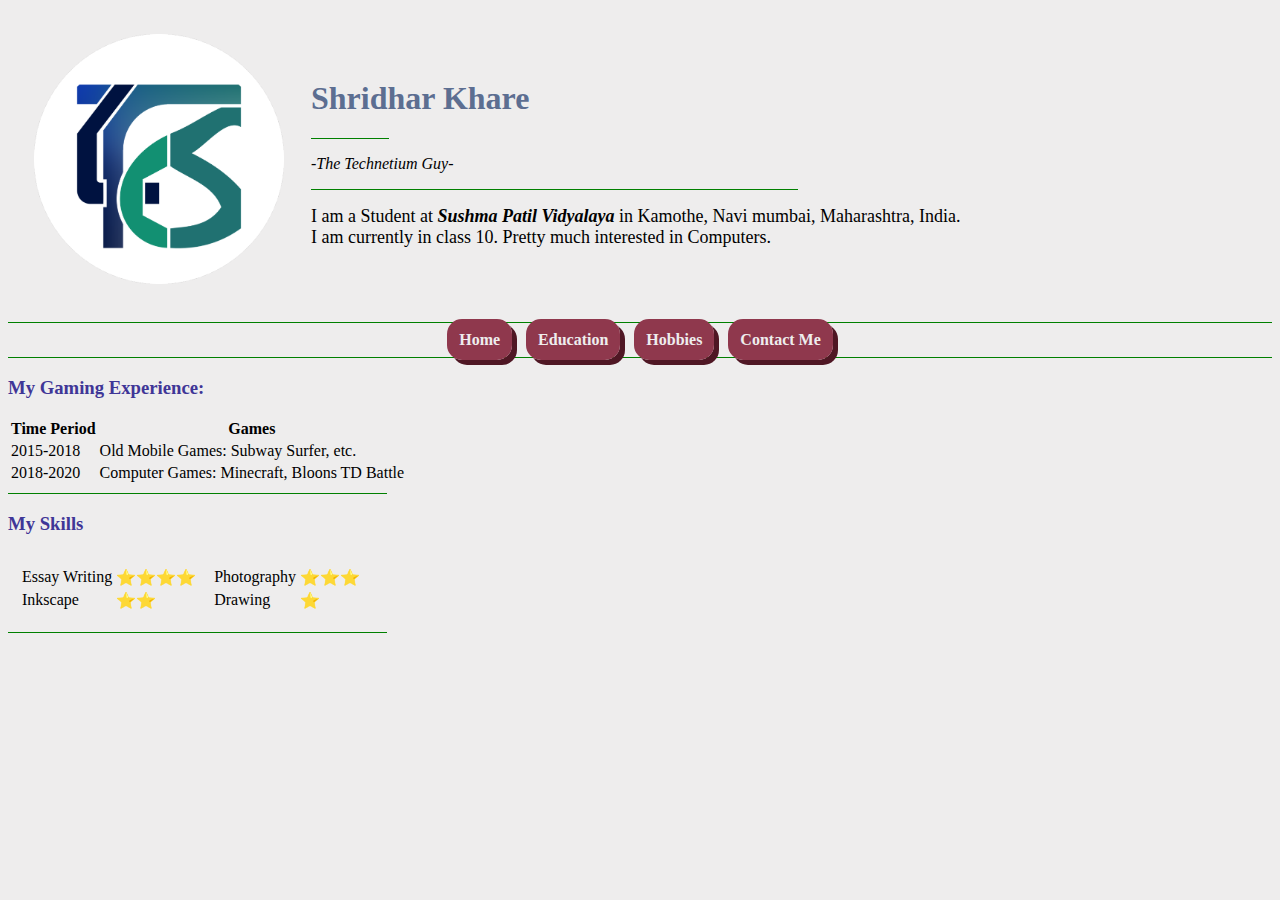
<file: index.html>
<!DOCTYPE html>
<html lang="en" dir="ltr">

<head>
  <meta charset="utf-8">
  <title>♔Shridhar's Website</title>
  <link rel="stylesheet" href="css/styles.css">
</head>

<body>
  <table cellspacing="25">
    <tr>
      <td><img src="Shridhar Logo.png" alt="shridhar profile picture" height="250" width="250"></td>
      <td>
        <h1>Shridhar Khare</h1>
        <hr width="12%" align="left">
        <p><em>-The Technetium Guy-</em></p>
        <hr width=75% align="Left">
        <p>
          <font face="Poppins" , size="4">I am a Student at <em><strong>Sushma Patil Vidyalaya</strong></em>
            in Kamothe, Navi mumbai, Maharashtra, India.<br>
            I am currently in class 10. Pretty much interested in Computers.</font>
        </p>
      </td>
    </tr>
  </table>
  <hr>
  
  <center>
    <a href="index.html"><strong>Home</strong></a>
    <a href="Education.html"><strong>Education</strong></a>
    <a href="Hobbies.html"><strong>Hobbies</strong></a>
    <a href="Contactme.html"><strong>Contact Me</strong></a>
  </center>

  <hr>

  <h3>My Gaming Experience:</h3>
  <table>
    <thead>
      <tr>
        <th>Time Period</th>
        <th>Games</th>
      </tr>
    </thead>
    <tbody>
      <tr>
        <td>2015-2018</td>
        <td>Old Mobile Games: Subway Surfer, etc.</td>
      </tr>
      <tr>
        <td>2018-2020</td>
        <td>Computer Games: Minecraft, Bloons TD Battle</td>
      </tr>
    </tbody>
  </table>
  <hr width="30%" , align="left">

  <h3>My Skills</h3>
  <table cellspacing="10">
    <tr>
      <td>
        <table>
          <tr>
            <td>Essay Writing</td>
            <td>⭐⭐⭐⭐</td>
          </tr>
          <tr>
            <td>Inkscape</td>
            <td>⭐⭐</td>
          </tr>
        </table>
      </td>
      <td>
        <table>
          <tr>
            <td>Photography</td>
            <td>⭐⭐⭐</td>
          </tr>
          <tr>
            <td>Drawing</td>
            <td>⭐</td>
          </tr>
        </table>
      </td>
    </tr>
  </table>
  <hr width="30%" , align="left">
</body>

</html>
</file>
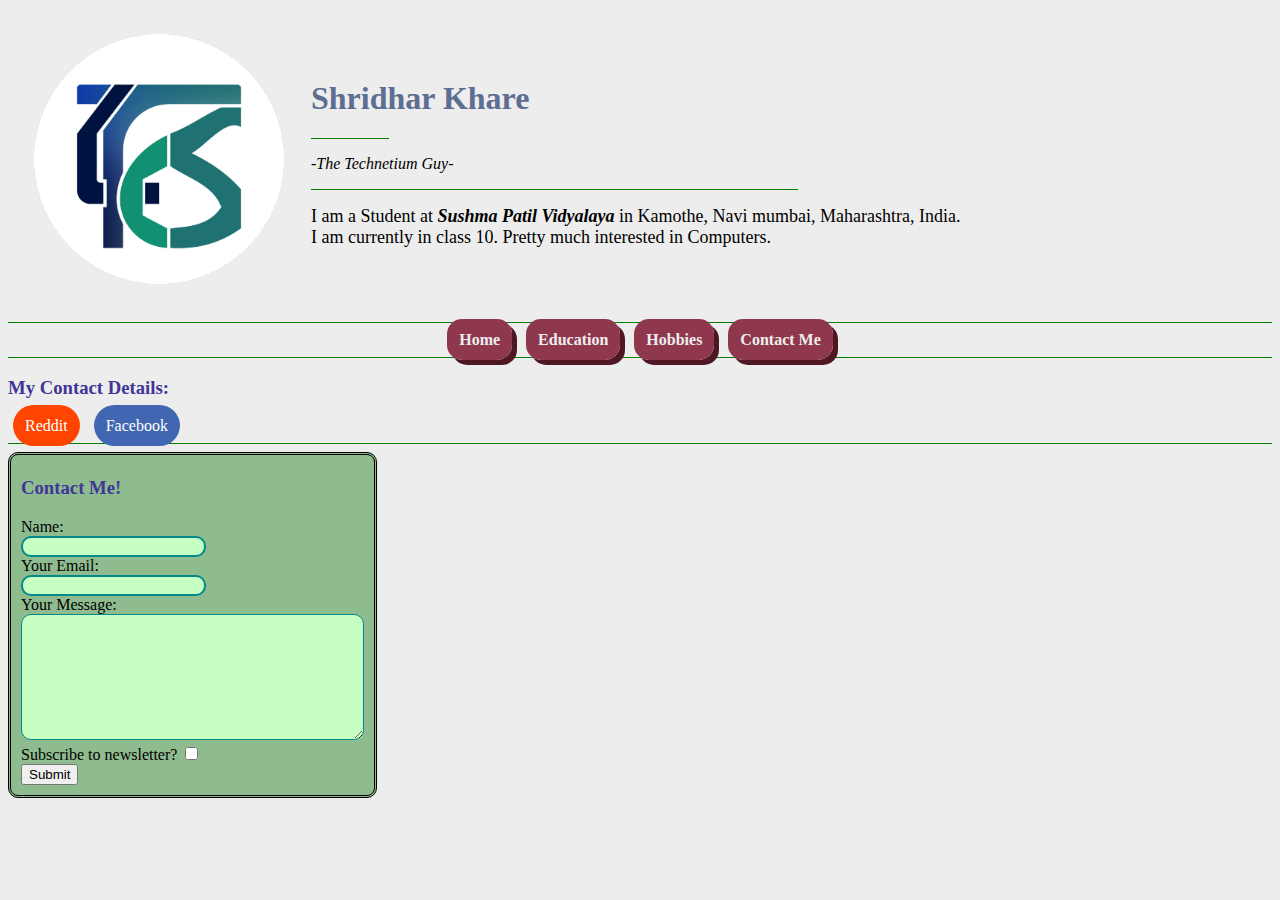
<file: Contactme.html>
<!DOCTYPE html>
<html lang="en" dir="ltr">

<head>
  <meta charset="utf-8">
  <title>Contact Me</title>
  <link rel="stylesheet" href="css/styles.css">
</head>

<body>

  <table cellspacing="25">
    <tr>
      <td><img src="Shridhar Logo.png" alt="shridhar profile picture" height="250" width="250"></td>
      <td>
        <h1>Shridhar Khare</h1>
        <hr width="12%" align="left">
        <p><em>-The Technetium Guy-</em></p>
        <hr width=75% align="Left">
        <p>
          <font face="Poppins" , size="4">I am a Student at <em><strong>Sushma Patil Vidyalaya</strong></em>
            in Kamothe, Navi mumbai, Maharashtra, India.<br>
            I am currently in class 10. Pretty much interested in Computers.</font>
        </p>
      </td>
    </tr>
  </table>
  <hr>

  <center>
    <a href="index.html"><strong>Home</strong></a>
    <a href="Education.html"><strong>Education</strong></a>
    <a href="Hobbies.html"><strong>Hobbies</strong></a>
    <a href="Contactme.html"><strong>Contact Me</strong></a>
  </center>

  <hr>

  <h3>My Contact Details:</h3>
  <a href="https://www.reddit.com/user/TheTechnetiumGuy" class="reddit">Reddit</a>
  <a href="https://www.facebook.com/shridhar.khare.9/" class="facebook">Facebook</a>
  <hr>


  <form action="mailto:kshreedhar01622@gmail.com" method="post" enctype="text/plain">
    <h3>Contact Me!</h3>
    <label for="">Name:</label><br>
    <input type="text" name="Person's Name" class="name"><br>
    <label for="">Your Email:</label><br>
    <input type="email" name="Person's Email" class="email"><br>
    <label for="">Your Message:</label><br>
    <textarea name="Person's Message" rows="8" cols="40" class="message"></textarea><br>
    <label for="">Subscribe to newsletter?</label>
    <input type="checkbox" name="" value=""><br>
    <input type="submit" name="">
  </form>
</body>

</html>
</file>
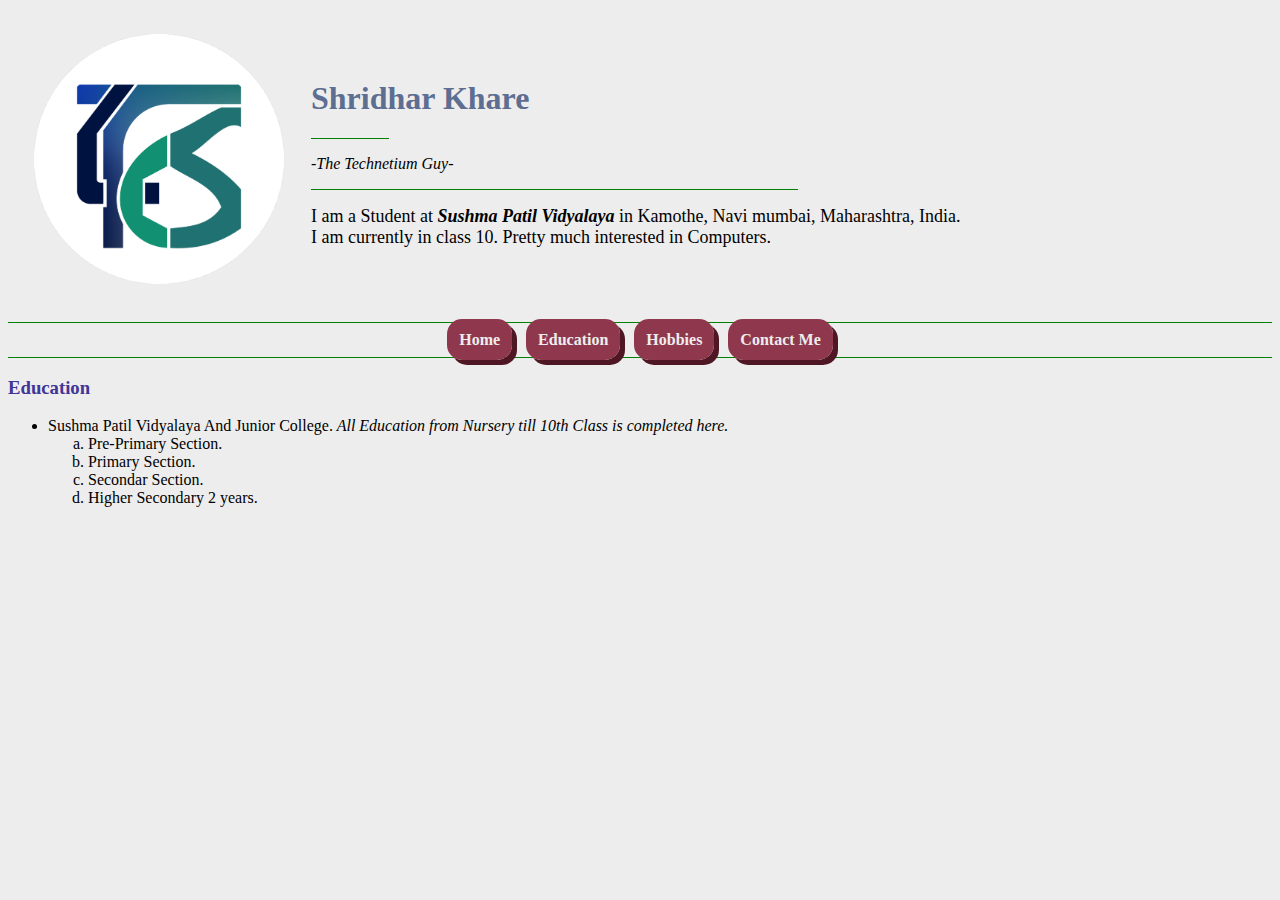
<file: Education.html>
<!DOCTYPE html>
<html lang="en" dir="ltr">
  <head>
    <meta charset="utf-8">
    <title>My Education</title>
    <link rel="stylesheet" href="css/styles.css">
  </head>
  <body>

    <table cellspacing="25">
      <tr>
        <td><img src="Shridhar Logo.png" alt="shridhar profile picture" height="250" width="250"></td>
        <td>
          <h1>Shridhar Khare</h1>
          <hr width="12%" align="left">
          <p><em>-The Technetium Guy-</em></p>
          <hr width=75% align="Left">
          <p>
            <font face="Poppins" , size="4">I am a Student at <em><strong>Sushma Patil Vidyalaya</strong></em>
              in Kamothe, Navi mumbai, Maharashtra, India.<br>
              I am currently in class 10. Pretty much interested in Computers.</font>
          </p>
        </td>
      </tr>
    </table>
    <hr>

    <center>
      <a href="index.html"><strong>Home</strong></a>
      <a href="Education.html"><strong>Education</strong></a>
      <a href="Hobbies.html"><strong>Hobbies</strong></a>
      <a href="Contactme.html"><strong>Contact Me</strong></a>
    </center>

    <hr>

    <h3>Education</h3>
    <ul>
      <li>Sushma Patil Vidyalaya And Junior College.<i> All Education from Nursery till 10th Class is completed here.</i>
        <ol type="a">
          <li>Pre-Primary Section.</li>
          <li>Primary Section.</li>
          <li>Secondar Section.</li>
          <li>Higher Secondary 2 years.</li>
        </ol>
      </li>
    </ul>
  </body>
</html>
</file>
<file: css/styles.css>
body {
  background-color: #eeeded;
}

hr {
    border-style: none;
    border-top-style: solid;
    border-top-width: thin;
    border-top-color: green;
    height: 0;
  }

h1{
    color: #5c6e91;
  }

h3{
    color: #3f3697;
  }

a{
  background-color: #8f384d;
  color: #eeeded;
  padding: 12px 12px 12px 12px;
  text-align: center;
  border-radius: 15px;
  text-decoration: none;
  margin: 5px;
  box-shadow: #4f1724 5px 5px;
  
}

a:hover{
  box-shadow: none;
  transition-duration: .2s;
}

.reddit{
  background-color: #FF4500;
  color: white;
  box-shadow: none;
  border-radius: 25px;
}

.facebook {
  background-color: #4267B2;
  box-shadow: none;
  color: white;
  border-radius: 25px;
}

form {
  background-color: darkseagreen;
  width: fit-content;
  border: double;
  border-radius: 10px;
  padding: 3px 10px 10px 10px;
}

.name{
  background-color: #c6ffc1;
  border-radius: 10px;
  border-style: solid;
  border-color: darkcyan;
}
 textarea{
 background-color: #c6ffc1;
 border-radius: 10px;
 border-style: solid;
 border-color: darkcyan;
 }

 .email{
   background-color: #c6ffc1;
   border-radius: 10px;
   border-style: solid;
   border-color: darkcyan;
 }
</file>
